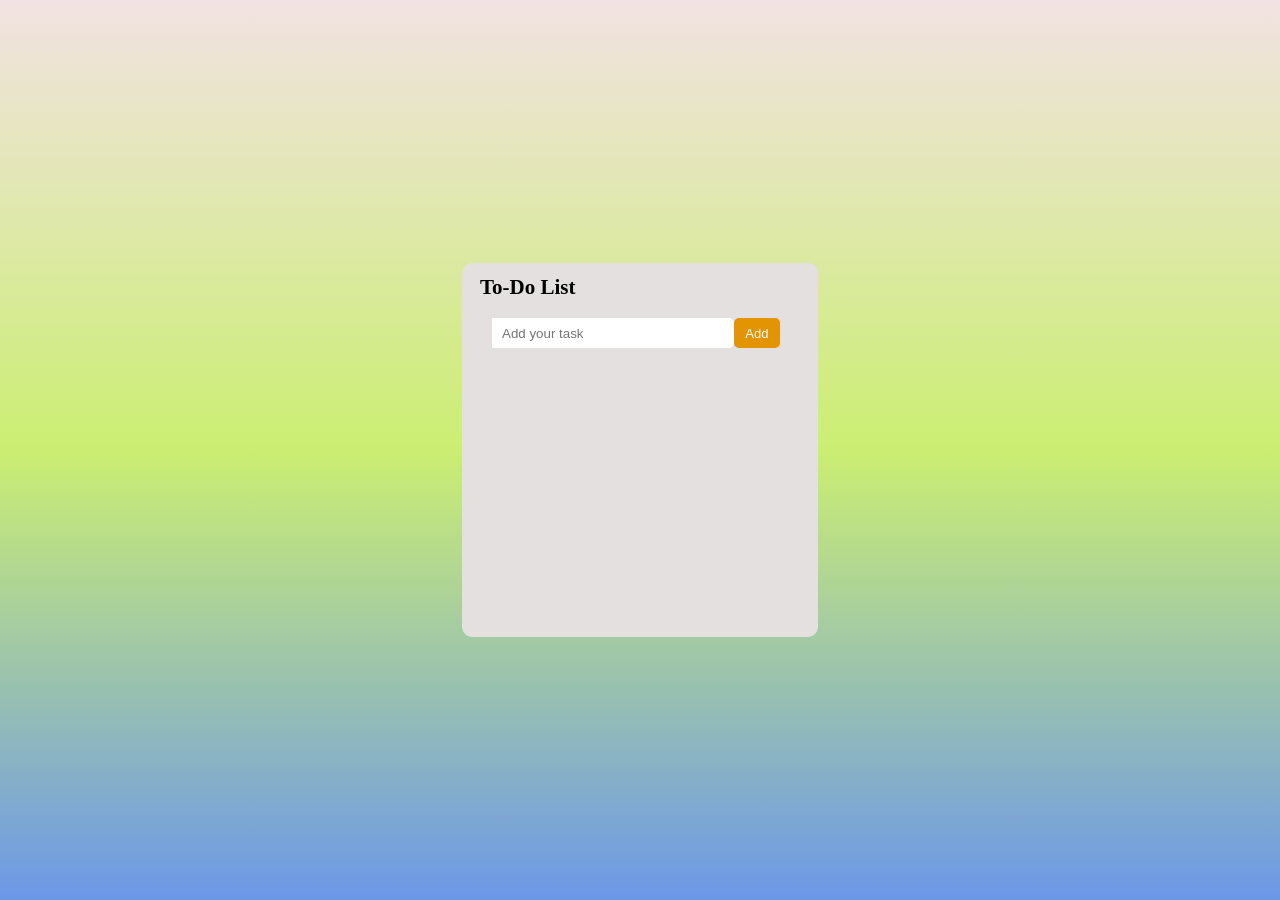
<file: 02-ToDo/index.html>
<!DOCTYPE html>
<html lang="en">
<head>
      <meta charset="UTF-8">
      <meta name="viewport" content="width=device-width, initial-scale=1.0">
      <title>ToDo App</title>
      <link rel="stylesheet" href="styles.css">
</head>
<body>
      <div class="main-container">
            <div class="container">
                  <div class="heading">
                        To-Do List
                  </div>

                  <div class="input-container">
                        <input type="text" id="taskInput" placeholder="Add your task">
                        <button id="addTask">Add</button>
                  </div>
        
                  <ul id="tasklist"> </ul>
            </div>
      </div>
      <script src="main.js"></script>
</body>
</html>
</file>
<file: 02-ToDo/styles.css>
*{
      padding: 0;
      margin: 0;
}

.main-container{
      height: 100vh;
      display: flex;
      flex-direction: column;
      justify-content: center;
      align-items: center;
      background: linear-gradient(to bottom, rgba(233, 206, 206, 0.592), rgba(167, 227, 16, 0.592), rgba(6, 80, 216, 0.592));
}

.container{
      display: flex;
      flex-direction: column;
      justify-content: center;
      align-items:flex-start;
      height: 350px;
      width: 320px;
      border-radius: 10px;
      background-color: rgb(228, 224, 224);
      padding: 12px 18px;
      gap: 10px;
}

.heading{
      font-size: 21px;
      font-weight: 600;
}

.input-container{
      width: 90%;
      padding : 8px 12px;
      display: flex;
      justify-content: space-between;
      align-items: center;
}

#taskInput{
      width: 100%;
      height: 30px;
      padding: 0 10px;
      border: none;
      border-top-right-radius: 5px;
      border-bottom-right-radius: 5px;
      color: rgb(107, 106, 106);
}

#addTask{
      width: 60px;
      height: 30px;
      border: none;
      font-size: 13px;
      cursor: pointer;
      color: white;
      background-color: rgb(226, 148, 2);
      border-radius: 5px;
}


#tasklist{
      display: flex;
      flex-direction: column;
      justify-content: flex-start;
      align-items: center;
      gap: 5px;
      height: 260px;
      width: 100%;
      overflow-y:scroll;
}

.task{
      display: flex;
      align-items: center;
      justify-content: space-between;
      gap: 5px;
      width: 90%;
      font-size: 15px;
      padding-left: 5px;
      border-radius: 15px;
}

.check{
      height: 15px;
      width: 15px;
      border-style: none;
      border-radius: 50%;
      cursor: pointer;
      border: 1px solid black;
}

.check:hover{
      background-color: rgb(226, 148, 2);
      border: none;
}
.delete{
      width: 15%;
      height: 25px;
      border: none;
      font-size: 13px;
      color: black;
      border-top-right-radius: 14px;
      border-bottom-right-radius: 14px;    
}

.delete:hover{
      cursor: pointer;
      background-color: rgb(226, 148, 2);
}

p{
      width: 85%;
      /* text-overflow: ellipsis; */
}

.task:hover{
      background-color: rgb(218, 218, 217);
      border-style: none;
}
</file>
